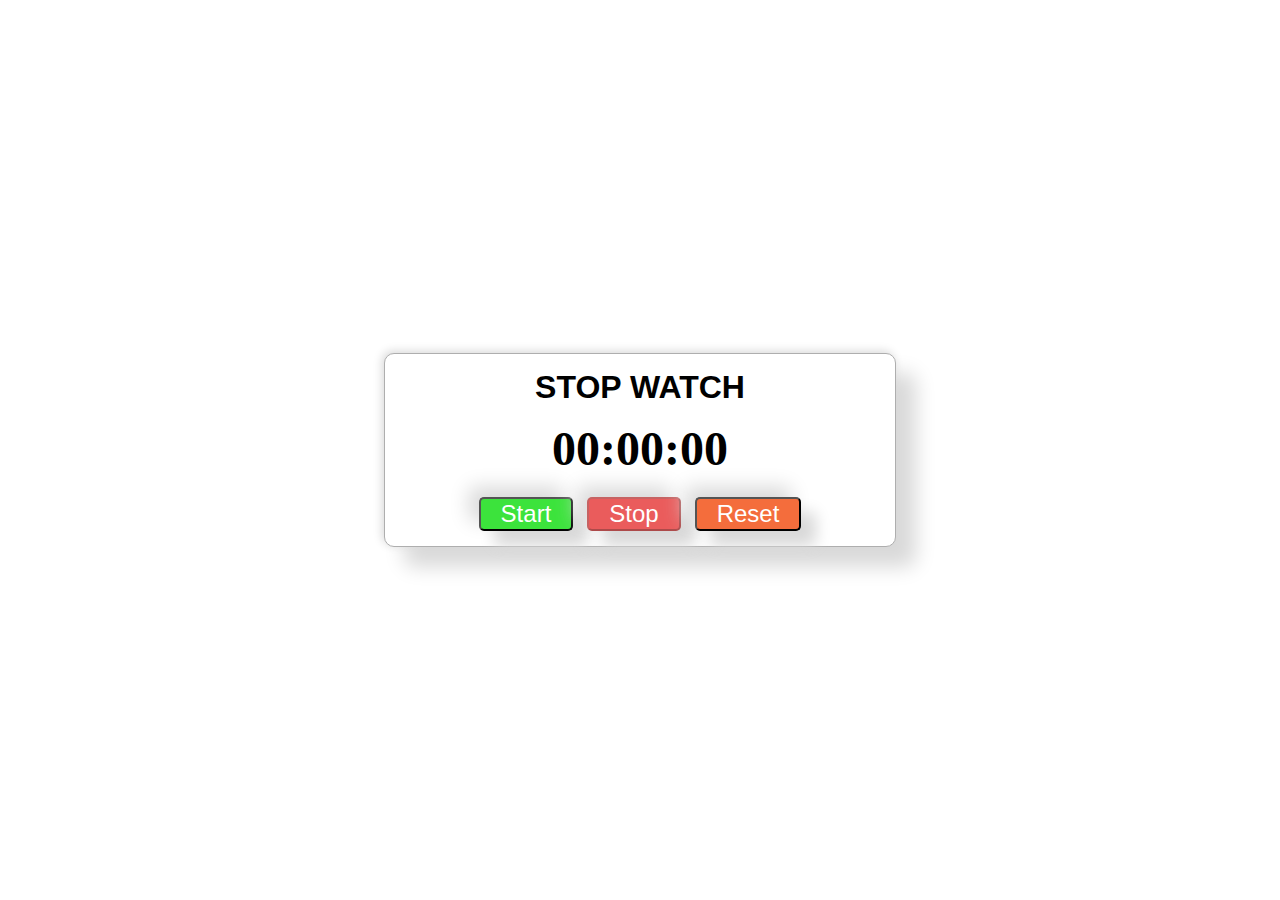
<file: StopWatch/index.html>
<!DOCTYPE html>
<html lang="en">
<head>
  <meta charset="UTF-8">
  <meta http-equiv="X-UA-Compatible" content="IE=edge">
  <meta name="viewport" content="width=device-width, initial-scale=1.0">
  <title>Stopwatch</title>
  <link rel="stylesheet" href="style.css">
</head>
<body>
  <div class="container">
    <h1>STOP WATCH</h1>
    <div id="display">00:00:00</div>
    <button id="start" class="button">Start</button>
    <button id="stop" class="button" disabled>Stop</button>
    <button id="reset" class="button">Reset</button>
  </div>
  <script src="script.js"></script>
</body>
</html>
</file>
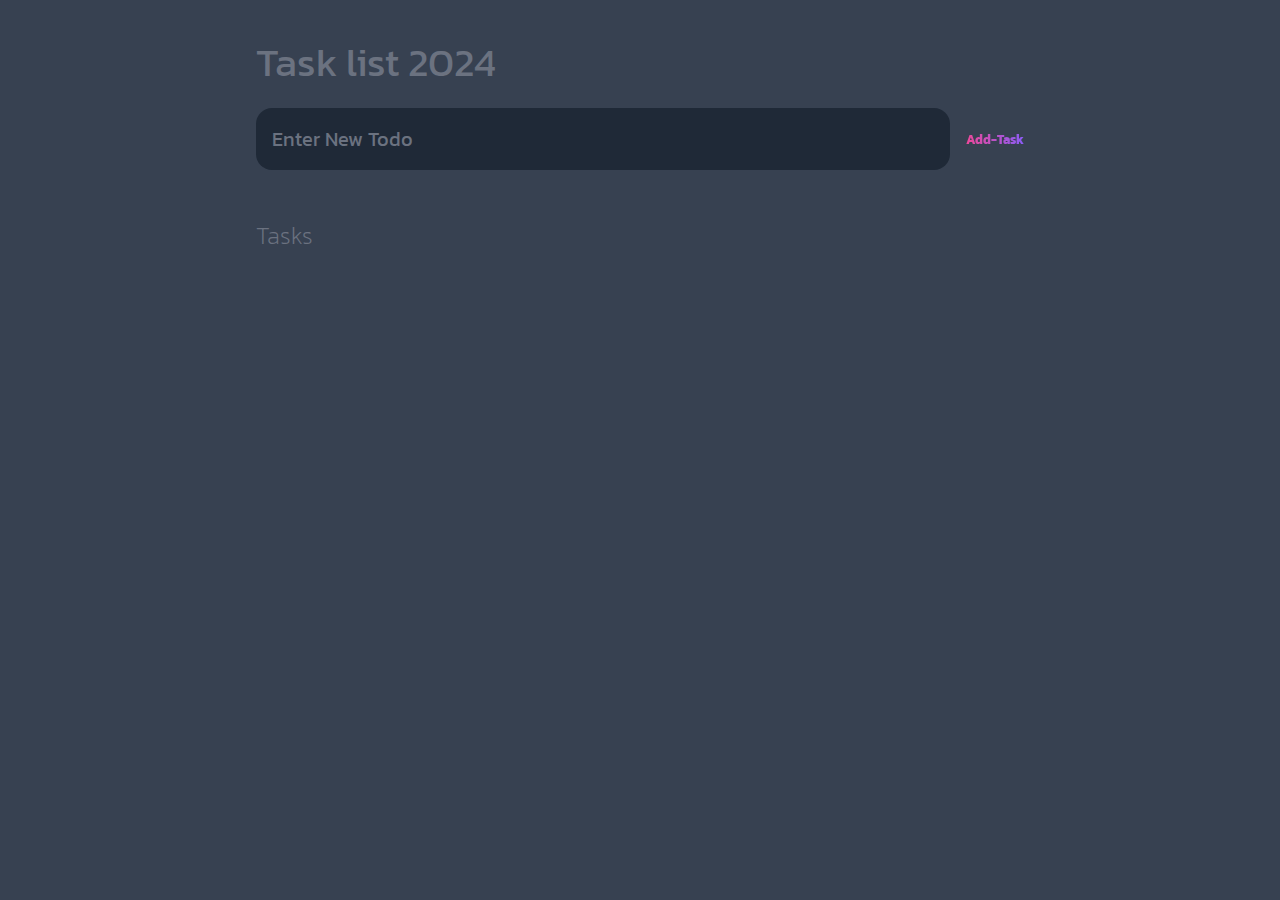
<file: Todo/index.html>
<!DOCTYPE html>
<html lang="en">
  <head>
    <meta charset="UTF-8" />
    <meta name="viewport" content="width=device-width, initial-scale=1.0" />
    <title>TODO</title>
    <link rel="stylesheet" href="./style.css" />
    <!-- <link rel="preconnect" href="https://fonts.googleapis.com" />
    <link rel="preconnect" href="https://fonts.gstatic.com" crossorigin /> -->
    <link
      href="https://fonts.googleapis.com/css2?family=Kanit:wght@200;400&display=swap"
      rel="stylesheet"
    />
  </head>
  <body>
    <!-- Top Section -->
    <header>
      <h1>Task list 2024</h1>
      <!-- Because with the help to gather input form the user -->
      <form id="new-task-form">
        <input type="text" id="new-task-input" placeholder="Enter New Todo" />
        <input type="submit" id="new-task-submit" value="Add-Task" />
      </form>
    </header>

    <!-- Body Section -->
    <main>
      <section class="task-list">
        <h2>Tasks</h2>

        <!-- Create through Javascript -->
        <div id="tasks">
          <!-- <div class="task">
            <div class="content">
              <input
                type="text"
                class="text"
                value="Hii wash your face"
                readonly
              />
            </div>
            <div class="actions">
              <button class="edit">Edit</button>
              <button class="delete">Delete</button>
            </div>
          </div> -->
        </div>
      </section>
    </main>
  </body>
  <script src="script.js" defer></script>
</html>
</file>
<file: StopWatch/style.css>
* {
    margin: 0;
    padding: 0;
    box-sizing: border-box;
  }
  
  body {
    background-color: #ffff;
    display: flex;
    justify-content: center;
    align-items: center;
    height: 100vh;
  }
  
  .container {
    text-align: center;
    background-color: #fff;
    margin: 30px;
    padding: 10px;
    border-radius: 10px;
    border: 1px solid #aeaeae;
    box-shadow: 20px 20px 20px #d9d9d9, -2px -2px 10px #d9d9d9;
    width: 40%;
  }
  
  h1 {
    font-family: 'Lucida Sans', 'Lucida Sans Regular', 'Lucida Grande', 'Lucida Sans Unicode', Geneva, Verdana, sans-serif;
    padding: 5px;
    margin-bottom: 10px;
  }
  
  #display {
    font-size: 48px;
    font-weight: bold;
    background-color: #ffffff;
    border-radius: 5px;
    margin-bottom: 1rem;
  }
  
  .button {
    margin: 5px;
    font-size: 24px;
    padding: 1px 20px;
    border-radius: 5px;
    cursor: pointer;
    box-shadow: 15px 15px 15px #d9d9d9, -10px -10px 20px #d9d9d9;
    transition: all ease-in-out 0.2s;
  }
  
  .button:hover {
    transition: translate(100px, 100px);
    box-shadow: 6px 6px 8px #d9d9d9, -5px -5px 10px #d9d9d9;
  }
  
  #start {
    background-color: #3ce33c;
    color: #fff;
  }
  
  #stop {
    background-color: #ea5c5c;
    color: #fff;
  }
  
  #reset {
    background-color: #f46d3c;
    color: #fff;
  }
</file>
<file: Todo/style.css>
:root {
  --dark: #374151;
  --darker: #1f2937;
  --darkest: #111827;
  --gray: #6b7280;
  --light: #eee;
  --pink: #ec4899;
  --purple: #8b5cf6;
}
@import url("https://fonts.googleapis.com/css2?family=Kanit:wght@200;400&display=swap");
* {
  margin: 0;
  padding: 0;
  box-sizing: border-box;
  font-family: "Kanit", "Times New Roman";
}

body {
  display: flex;
  flex-direction: column;
  min-height: 100vh;
  background: var(--dark);
  color: #fff;
}

/* Header Section*/
header {
  padding: 2rem 1rem;
  max-width: 800px;
  width: 100%;
  margin: 0 auto;
}

header h1 {
  font-size: 2.5rem;
  font-weight: 400;
  color: var(--gray);
  margin-bottom: 1rem;
}

#new-task-form {
  display: flex;
}

#new-task-input {
  flex: 1 1 0%;
  background-color: var(--darker);
  padding: 1rem;
  border-radius: 1rem;
  margin-right: 1rem;
  color: var(--light);
  font-size: 1.25rem;
}

#new-task-input::placeholder {
  color: var(--gray);
}

#new-task-submit {
  color: var(--pink);
  font-weight: 700;
  background-image: linear-gradient(to right, var(--pink), var(--purple));
  -webkit-background-clip: text;
  -webkit-text-fill-color: transparent;
  cursor: pointer;
  transition: 0.4s;
}

/* When we hover over then it little color fade effect*/
#new-task-submit:hover {
  opacity: 0.8;
}
/* Now when we press, thats why we use active here */
#new-task-submit:active {
  opacity: 0.67;
}

input,
button {
  appearance: none;
  border: none;
  outline: none;
  background: none;
}

/* Main Sections */
main {
  flex: 1 1 0%;
  max-width: 800px;
  width: 100%;
  margin: 0 auto;
}

.task-list {
  padding: 1rem;
}

.task-list h2 {
  font-weight: 200;
  font-size: 1.5rem;
  color: var(--gray);
  margin-bottom: 1rem;
}

#tasks .task {
  display: flex;
  justify-content: space-between;
  background-color: var(--darkest);
  padding: 1rem;
  border-radius: 1rem;
  margin-bottom: 1rem;
}

#tasks .task .content {
  flex: 1 1 0%;
}

#tasks .task .content .text {
  color: var(--light);
  font-size: 1.125rem;
  width: 100%;
  display: block;
  transition: 0.4;
}

#tasks .task .content .text:not(:read-only) {
  color: var(--pink);
}

#tasks .task .actions {
  display: flex;
  margin: 0 -0.5rem;
}

.task .actions button {
  cursor: pointer;
  margin: 0 0.5rem;
  font-weight: 700;
  font-size: 1.125rem;
  text-transform: uppercase;
  transition: 0.4s;
}

/* When we hover over then it little color fade effect*/
.task .actions button:hover {
  opacity: 0.8;
}
/* Now when we press, thats why we use active here */
.task .actions button:active {
  opacity: 0.4;
}

.task .actions .edit {
  background-image: linear-gradient(to right, var(--pink), var(--purple));
  -webkit-background-clip: text;
  -webkit-text-fill-color: transparent;
}

.task .actions .delete {
  color: crimson;
}
</file>
